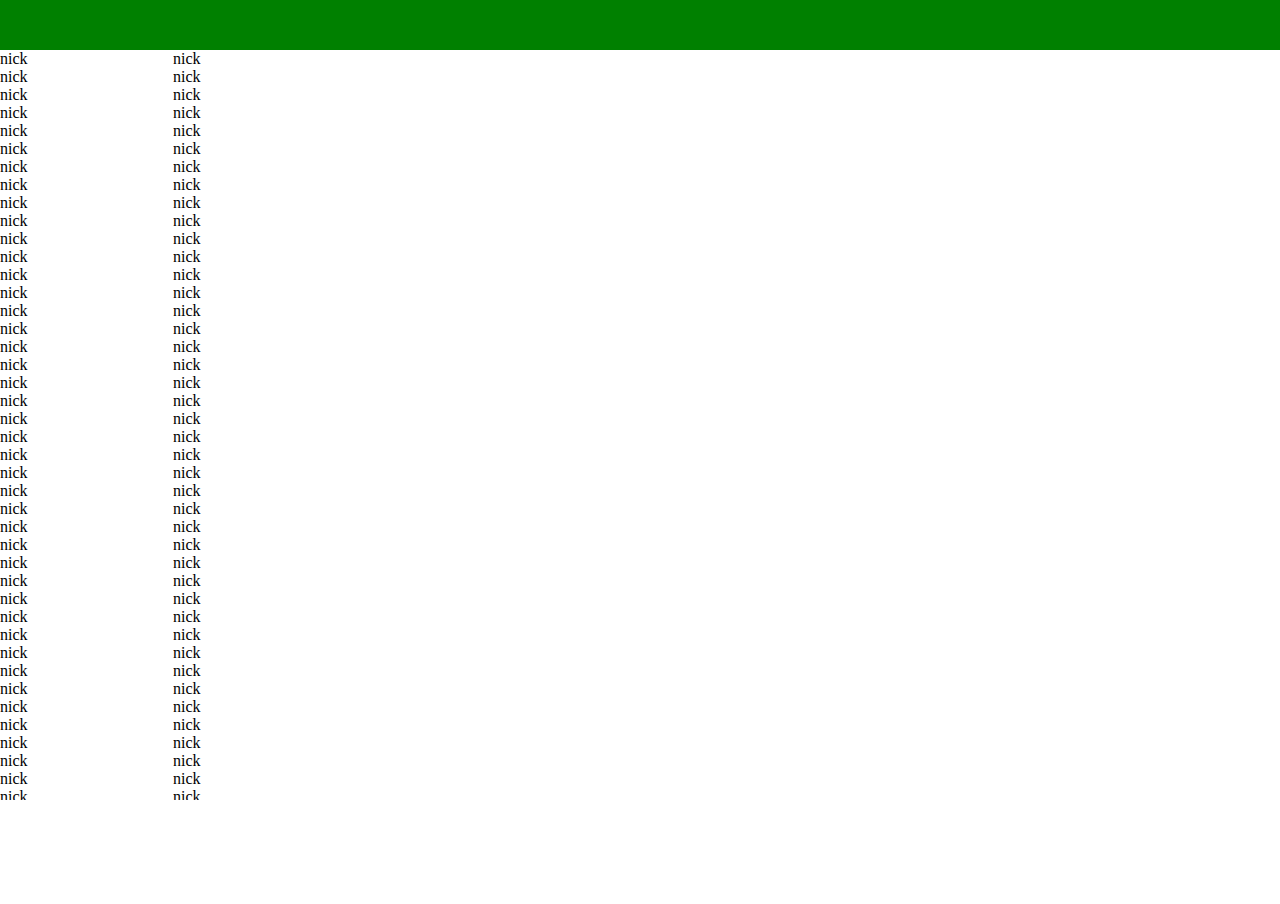
<file: html-задание/index.html>
<!DOCTYPE html>
<html lang="en">
<head>
    <meta charset="UTF-8">
    <meta http-equiv="X-UA-Compatible" content="IE=edge">
    <meta name="viewport" content="width=device-width, initial-scale=1.0">
    <link rel="stylesheet" href="styles.css">
    <title>Document</title>
</head>
<body>
    <header>

    </header>

    <main>
        <div class="users">
          <p>nick</p>
          <p>nick</p>
          <p>nick</p>
          <p>nick</p>
          <p>nick</p>
          <p>nick</p>
          <p>nick</p>
          <p>nick</p>
          <p>nick</p>
          <p>nick</p>
          <p>nick</p>
          <p>nick</p>
          <p>nick</p>
          <p>nick</p>
          <p>nick</p>
          <p>nick</p>
          <p>nick</p>
          <p>nick</p>
          <p>nick</p>
          <p>nick</p>
          <p>nick</p>
          <p>nick</p>
          <p>nick</p>
          <p>nick</p>
          <p>nick</p>
          <p>nick</p>
          <p>nick</p>
          <p>nick</p>
          <p>nick</p>
          <p>nick</p>
          <p>nick</p>
          <p>nick</p>
          <p>nick</p>
          <p>nick</p>
          <p>nick</p>
          <p>nick</p>
          <p>nick</p>
          <p>nick</p>
          <p>nick</p>
          <p>nick</p>
          <p>nick</p>
          <p>nick</p>
          <p>nick</p>
          <p>nick</p>
          <p>nick</p>
          <p>nick</p>
          <p>nick</p>
          <p>nick</p>
          <p>nick</p>
          <p>nick</p>
          <p>nick</p>
          <p>nick</p>
          <p>nick</p>
          <p>nick</p>
          <p>nick</p>
          <p>nick</p>
        </div>
        <div class="chat">
            <p>nick</p>
            <p>nick</p>
            <p>nick</p>
            <p>nick</p>
            <p>nick</p>
            <p>nick</p>
            <p>nick</p>
            <p>nick</p>
            <p>nick</p>
            <p>nick</p>
            <p>nick</p>
            <p>nick</p>
            <p>nick</p>
            <p>nick</p>
            <p>nick</p>
            <p>nick</p>
            <p>nick</p>
            <p>nick</p>
            <p>nick</p>
            <p>nick</p>
            <p>nick</p>
            <p>nick</p>
            <p>nick</p>
            <p>nick</p>
            <p>nick</p>
            <p>nick</p>
            <p>nick</p>
            <p>nick</p>
            <p>nick</p>
          <p>nick</p>
          <p>nick</p>
          <p>nick</p>
          <p>nick</p>
          <p>nick</p>
          <p>nick</p>
          <p>nick</p>
          <p>nick</p>
          <p>nick</p>
          <p>nick</p>
          <p>nick</p>
          <p>nick</p>
          <p>nick</p>
          <p>nick</p>
          <p>nick</p>
          <p>nick</p>
          <p>nick</p>
          <p>nick</p>
          <p>nick</p>
          <p>nick</p>
          <p>nick</p>
          <p>nick</p>
          <p>nick</p>
          <p>nick</p>
          <p>nick</p>
          <p>nick</p>
          <p>nick</p>
        </div>
    </main>

    <footer>
        <p><textarea name="comment"></textarea>
    </footer>
</body>
</html>
</file>
<file: html-задание/styles.css>
body{
    margin: 0;
    padding: 0;
}
header{
    min-height: 50px;
    background-color: green;
    margin: 0;
    padding: 0;
}
main{
    display: flex;
    background-color: white;
    max-height: calc(100vh - 150px);
    margin: 0;
    padding: 0;
}
.users{
    width: 200px;
    overflow: auto;   
}
.chat{
    width: 100%;
    overflow: auto; 
    
}
p{
    margin: 0;
    padding: 0;
}
footer{
    height: 100px;
}
textarea { 
    resize: none; 
    padding: 0;
    margin: 0;
    border-radius: 0%;
    border: none;
    height: 100px;
    width: 100%;
}
</file>
